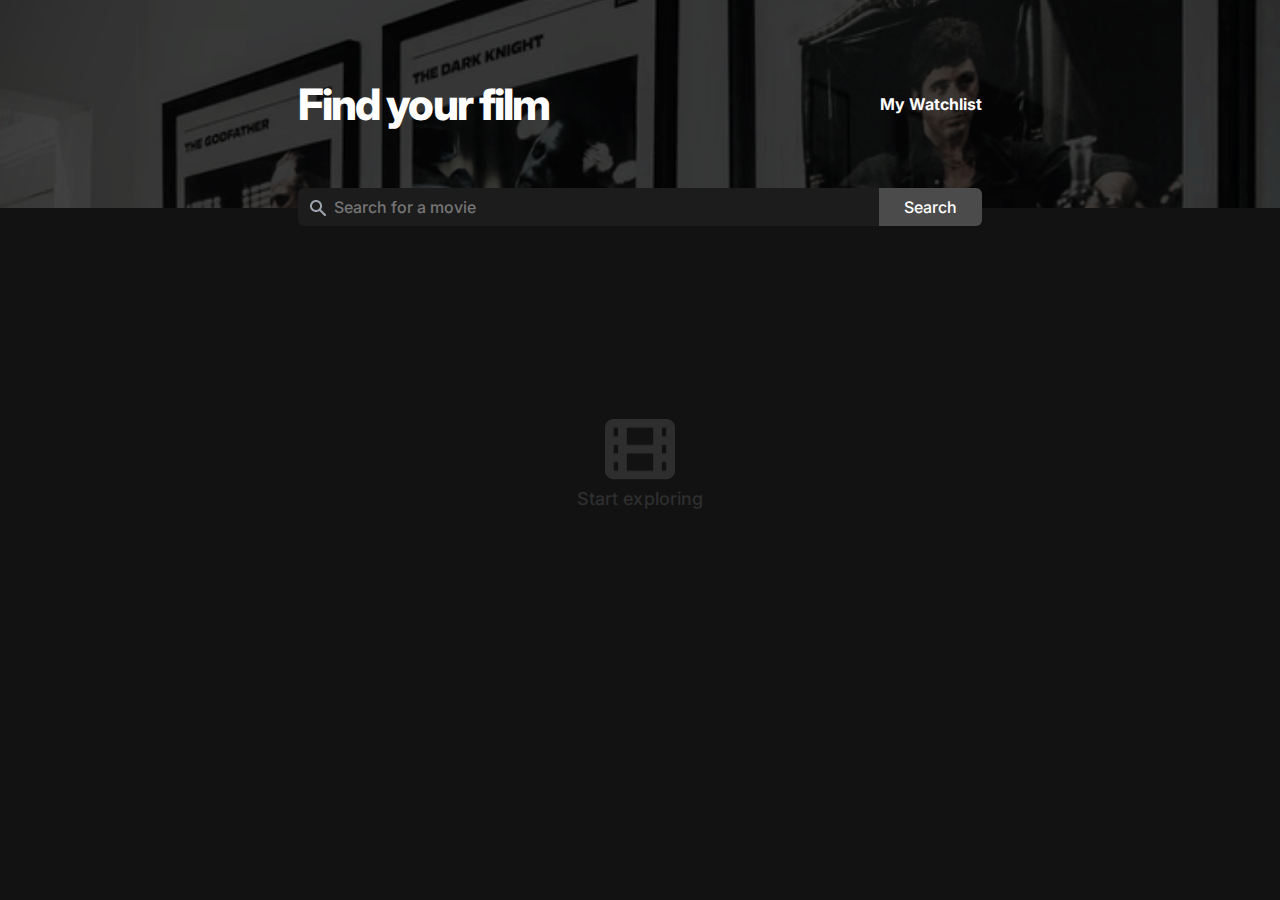
<file: index.html>
<!DOCTYPE html>
<html lang="en">
<head>
    <meta charset="UTF-8">
    <meta name="viewport" content="width=device-width, initial-scale=1.0">
    <title>Find your Film</title>
    <link rel="stylesheet" href="index.css">
    <meta name="viewport" content="width=device-width, initial-scale=1.0">
    <link rel="preconnect" href="https://fonts.googleapis.com">
    <link rel="preconnect" href="https://fonts.gstatic.com" crossorigin>
    <link href="https://fonts.googleapis.com/css2?family=Inter:wght@100;200;300;400;500;600;700;800;900&display=swap" rel="stylesheet">
    <link rel="stylesheet" href="https://cdnjs.cloudflare.com/ajax/libs/font-awesome/6.5.1/css/all.min.css" integrity="sha512-DTOQO9RWCH3ppGqcWaEA1BIZOC6xxalwEsw9c2QQeAIftl+Vegovlnee1c9QX4TctnWMn13TZye+giMm8e2LwA==" crossorigin="anonymous" referrerpolicy="no-referrer" />
</head>
<body>
    <header>
        <!-- title and watchlist -->
        <div class="container">
            <div class="header-primary flex-container">
                <h1>Find your film</h1>
                <nav>
                    <ul>
                        <a href="watchlist.html"><li>My Watchlist</li></a>
                    </ul>
                </nav>
            </div>
            
            <!-- search bar and search button -->
            <div class="search-container flex-container">
                <img class="search-icon" src="./icons/Search.png">
                <input id="movie-search-input" type="text" placeholder="Search for a movie">
                <button id="movie-search-button" data-search="searchbtn">Search</button>
            </div>
        </div>
    </header>

    
    <main class="flex-container">
        <!-- fixed background icon-->
        <div id="movie-icon-bg" class="movie-icon-bg flex-container">
            <img class="movie-icon" src="./icons/Move-Icon.png">
            <h2 id="movie-icon-bg-text">Start exploring</h2>
        </div>

        
        <section id="movies-section">
          <!-- movies are displayed here -->
        </section>
    </main>


    <script src="index.js" type="module"></script>
</body>
</html>
</file>
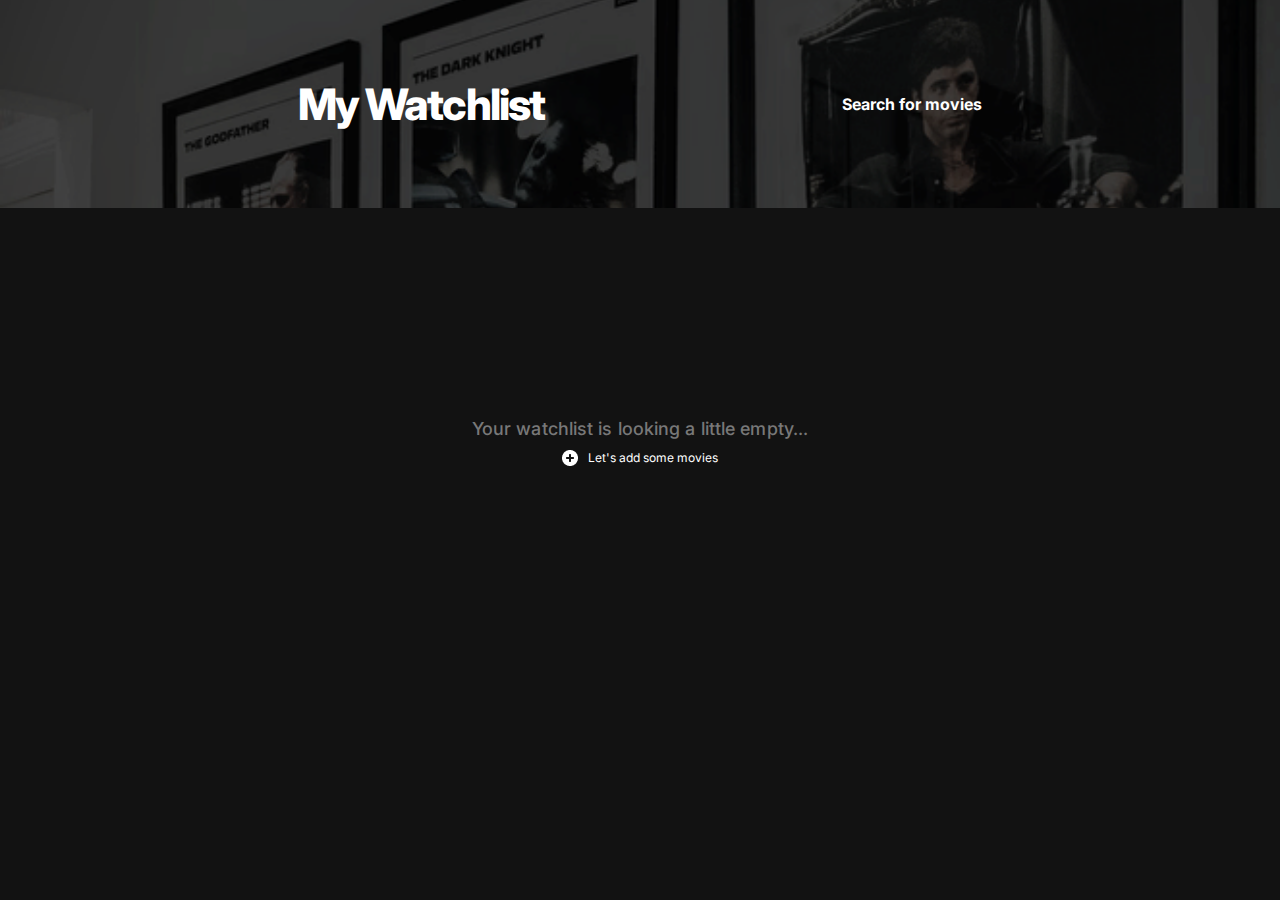
<file: watchlist.html>
<!DOCTYPE html>
<html lang="en">
<head>
    <meta charset="UTF-8">
    <meta name="viewport" content="width=device-width, initial-scale=1.0">
    <title>Movie Watchlist</title>
    <link rel="stylesheet" href="index.css">
    <meta name="viewport" content="width=device-width, initial-scale=1.0">
    <link rel="preconnect" href="https://fonts.googleapis.com">
    <link rel="preconnect" href="https://fonts.gstatic.com" crossorigin>
    <link href="https://fonts.googleapis.com/css2?family=Inter:wght@100;200;300;400;500;600;700;800;900&display=swap" rel="stylesheet">
    <link rel="stylesheet" href="https://cdnjs.cloudflare.com/ajax/libs/font-awesome/6.5.1/css/all.min.css" integrity="sha512-DTOQO9RWCH3ppGqcWaEA1BIZOC6xxalwEsw9c2QQeAIftl+Vegovlnee1c9QX4TctnWMn13TZye+giMm8e2LwA==" crossorigin="anonymous" referrerpolicy="no-referrer" />
</head>
<body>
    <header>
        <!-- title and watchlist -->
        <div class="container">
            <div class="header-primary flex-container">
                <h1>My Watchlist</h1>
                <nav>
                    <ul>
                        <a href="index.html"><li>Search for movies</li></a>
                    </ul>
                </nav>
            </div>
        </div>
    </header>

    
    <main class="flex-container">
        <!-- fixed background icon-->
        <div id="mywatchlist-movie-icon-bg" class="movie-icon-bg flex-container">
            <h2 id="movie-icon-bg-text-mywatchlist">Your watchlist is looking a little empty...</h2>
            <a href="index.html" class="flex-container my-watchlist-add">
                <img class="add-icon" src="./icons/add.png">
                <h3>Let's add some movies</h3>
            </a>
        </div>

        
        <section id="mywatchlist-movies-section">
          <!-- movies are displayed here -->
        </section>
    </main>


    <script src="index.js" type="module"></script>
</body>
</html>
</file>
<file: index.css>
*, *::before, *::after {
    box-sizing: border-box;
}

body {
    margin: 0;
    padding: 0;
    font-family: 'Inter', sans-serif;
    color:#FFF;
    background: #121212;
}

/* ----------------------------------TYPOGRAPHY---------------------------------*/

h1, h2, h3, p {
    margin: 0;
}

h2, h3, p {
    line-height: 1.25rem;
}

h3, p {
    font-weight: 400;
}

h1 {
    font-size: 2.7rem;
    line-height: 1.5rem;
    font-weight: 800; 
    letter-spacing: -1.926px;
}

h2 {
    font-size: 1.125rem;
    font-weight: 500;
    letter-spacing: 0.1px;
}

h3 {
    font-size: 0.75rem;
}

p {
    font-size: 0.875rem;
    color: #A5A5A5;
}


a{
    color: #FFF;
    text-decoration: none;
    font-size: 1rem;
    font-weight: 700;
}

/* ----------------------------------UTILITY------------------------------------*/

.flex-container {
    display: flex;
}

.container {
    max-width: 768px;
    margin: 0 auto;
}

/* ----------------------------------LAYOUT-------------------------------------*/

/* 

header 

*/

header{
    z-index: 3;
    position: sticky;
    top:0;
    height: 208px;
    background: url("./images/40637dd9b0240098474b6d8dd9487d8c.png") rgb(20, 20, 20);
    background-size: cover;
    background-repeat: no-repeat;
    background-position: 0% 24%;
}

header .container, 
.header-primary {
    height: 100%;
}

.header-primary {
    padding: 10px 42px;
    gap: 20px;
    align-items: center;
    justify-content: space-between;
    flex-wrap: wrap;
}

ul {
    list-style-type: none;
    margin: 0;
    padding: 0;
}

/* 

searchbar 

*/

.search-container {
    position: relative;
    top: -20px;
    justify-content: center;
    padding: 0 42px;
}

.search-icon{
    position: absolute;
    top: 10px;
    left: 52px;
    width: 20px;
    height: 20px;
    color: #A5A5A5;
}

.search-container input,
.search-container button {
    padding: 9px;
    border: none;
    font-family: Inter;
    font-size: 1rem;
    line-height: 1.25rem;
    font-weight: 500;
}

.search-container input {
    width: 100%;
    padding: 0 10px 0 36px;
    border-radius: 6px 0px 0px 6px;
    color: #A5A5A5;
    background: #1C1C1C;
}

.search-container button {
    width: 120px;
    border-radius: 0px 6px 6px 0px;
    cursor: pointer;
    color: #FFFFFF;
    background: #4B4B4B;
}

/* 

main - movies list

*/

main {
    padding: 61px 42px;
    flex-direction: column;
}

.movies-list {
    flex-direction: row;
    position: relative;
    z-index: 1;
    padding-bottom: 20px;
    border-bottom: 1px solid #2C2C2C;
    align-items: center;
    justify-content: center;
    margin-bottom: 20px;
}

.movie-img-container {
    width: 100px;
    height: 147px;
    flex-shrink: 0;
}

.movie-text-container{
    padding: 0 20px;
    flex-direction: column;
    gap: 10px;
}

.movie-title,
.movie-info,
.info-watchlist,
.my-watchlist-add {
    align-items: center;
}

.movie-title, 
.movie-rating,
.my-watchlist-add {
    gap:10px;
}

.movie-info{
    gap: 18px;
    justify-content: left;
}

.add-to-watchlist {
    gap: 5px;
    cursor: pointer;
}

.add-to-watchlist img,
.movie-title img,
.add-icon{
    height: 16px;
    width: 16px;
}

/* 

background fixed logo 

*/

.movie-icon-bg {
    position: relative;
    top: 150px;
    z-index: 0;
    flex-direction: column;
    align-items: center;
    justify-content: center;
    gap: 9px;
    color: #2E2E2F;
}

.movie-icon{
    width: 70px;
    height: 61px;
}

/* #mywatchlist-movie-icon-bg {
    display: none;
} */

#movie-icon-bg-text-mywatchlist {
    color: #787878;
}

/* ----------------------------------MEDIA-QUERIES------------------------------*/

@media (max-width: 500px) {
    .header-primary,
    .movie-info,
    .movie-title {
        flex-direction: column;
        justify-content: center;
    }

    h1 {
        font-size: 2.44rem;
    }
    
    .movie-info,
    .movie-title{
        gap: 5px;
        align-items: start;
    }
}
</file>
